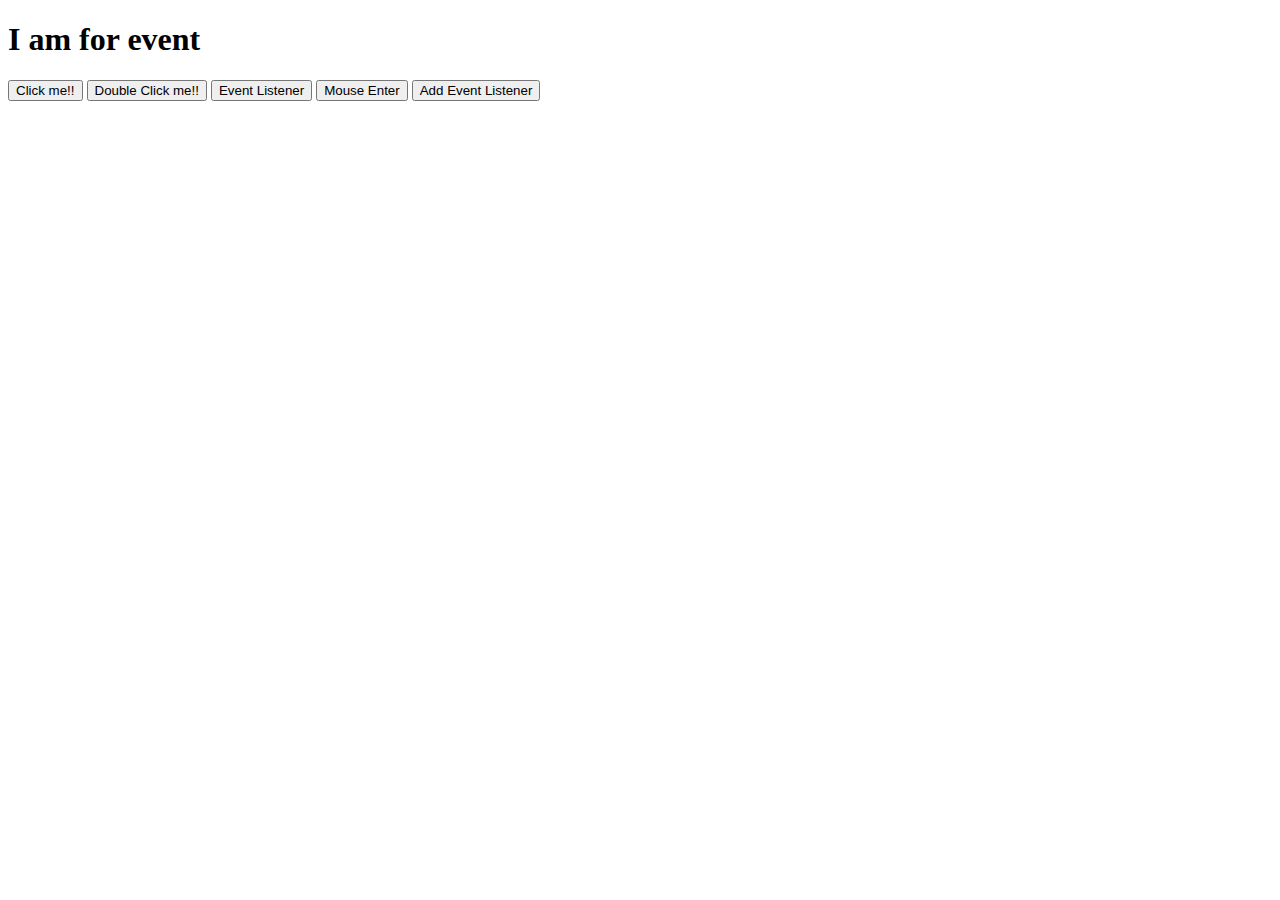
<file: event/index.html>
<!DOCTYPE html>
<html lang="en">
<head>
    <meta charset="UTF-8">
    <meta name="viewport" content="width=device-width, initial-scale=1.0">
    <title>Document</title>
</head>
<body>
    <h1>I am for event</h1>
    <button onclick="alert('Heyy!!! I clicked it'); alert('Stopped clicking!!')"> Click me!!</button>


    <button ondblclick="alert('Heyy!!! I double clicked it')"> Double Click me!!</button>


    <button class="btn_first">Event Listener</button>


    <button class="btn_mouseover"> Mouse Enter</button>


    <button class="eventListern">Add Event Listener</button>






    <script src="main.js"></script>
</body>
</html>
</file>
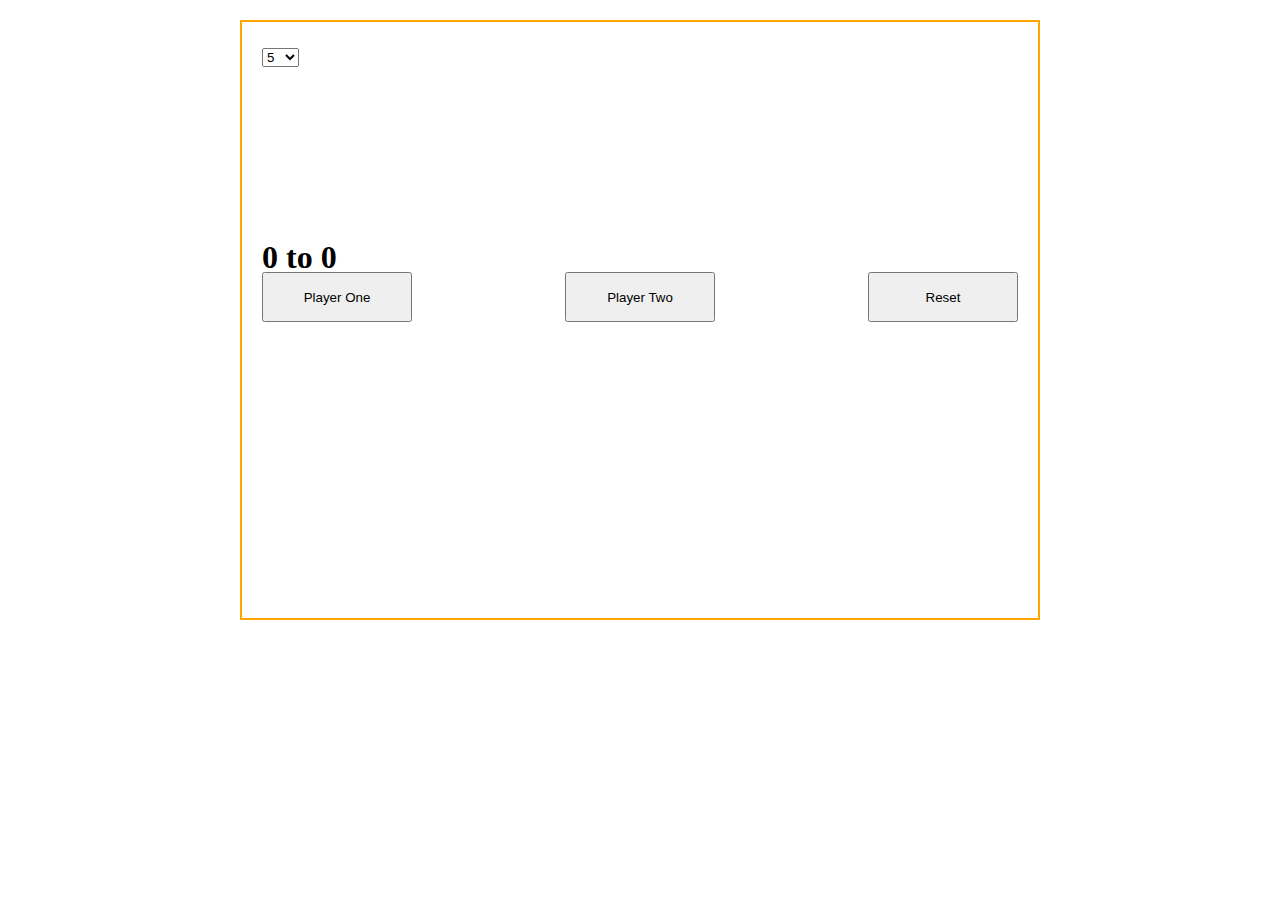
<file: scoreKeeper/index.html>
<!DOCTYPE html>
<html lang="en">
  <head>
    <meta charset="UTF-8" />
    <meta name="viewport" content="width=device-width, initial-scale=1.0" />
    <title>Score Keeper</title>
    <link rel="stylesheet" href="style.css" />
  </head>
  <body>
    <div class="container">
      <div class="winningScoreSelection">
        <select name="scoreSelection" id="scoreSelection">
          <option value="5">5</option>
          <option value="10">10</option>
          <option value="15">15</option>
          <option value="20">20</option>
          <option value="25">25</option>
          <option value="30">30</option>
          <option value="35">35</option>
          <option value="40">40</option>
        </select>
      </div>
      <div class="scoreBoard">
        <h1>
          <span id="playerOneScore">0</span> to
          <span id="playerTwoScore">0</span>
        </h1>
      </div>
      <div class="playerDetails"></div>
      <div class="scoreButtons">
        <button class="playerOne">Player One</button>
        <button class="playerTwo">Player Two</button>
        <button class="Reset">Reset</button>
      </div>
    </div>

    <script src="main.js"></script>
  </body>
</html>
</file>
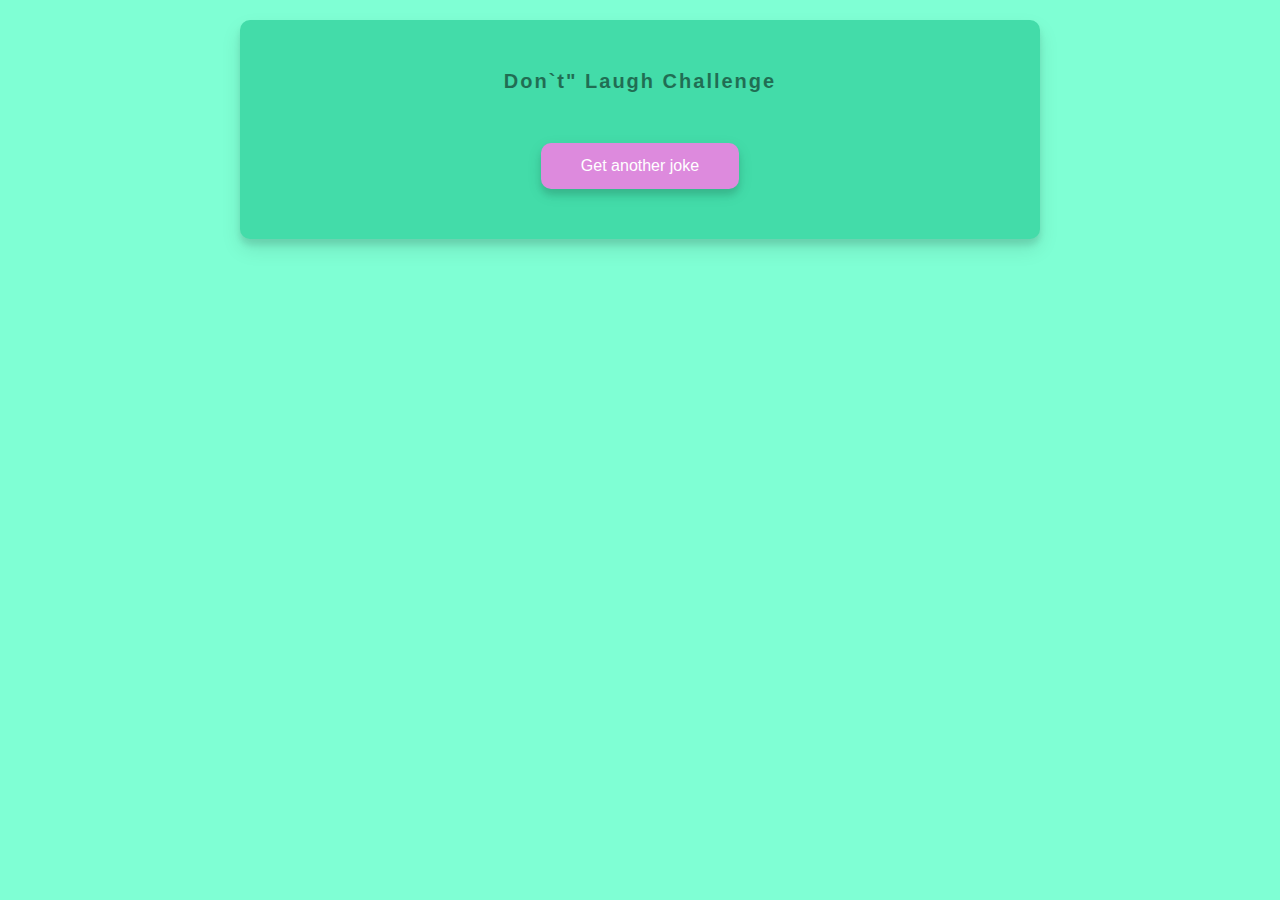
<file: asyncFunctions/dadJokes/index.html>
<!DOCTYPE html>
<html lang="en">
  <head>
    <meta charset="UTF-8" />
    <meta name="viewport" content="width=device-width, initial-scale=1.0" />
    <link rel="stylesheet" href="style.css" />
    <title>Dad Jokes</title>
  </head>
  <body>
    <div class="container">
      <h3 class="jokeHeader"> Don`t" Laugh Challenge</h3>
      <div class="jokeContainer" >
        <!--
            'New joke goes here!!!'
        -->
      </div>
      <button class="jokeBtn">Get another joke</button>
    </div>
    <script src="main.js"></script>
  </body>
</html>
</file>
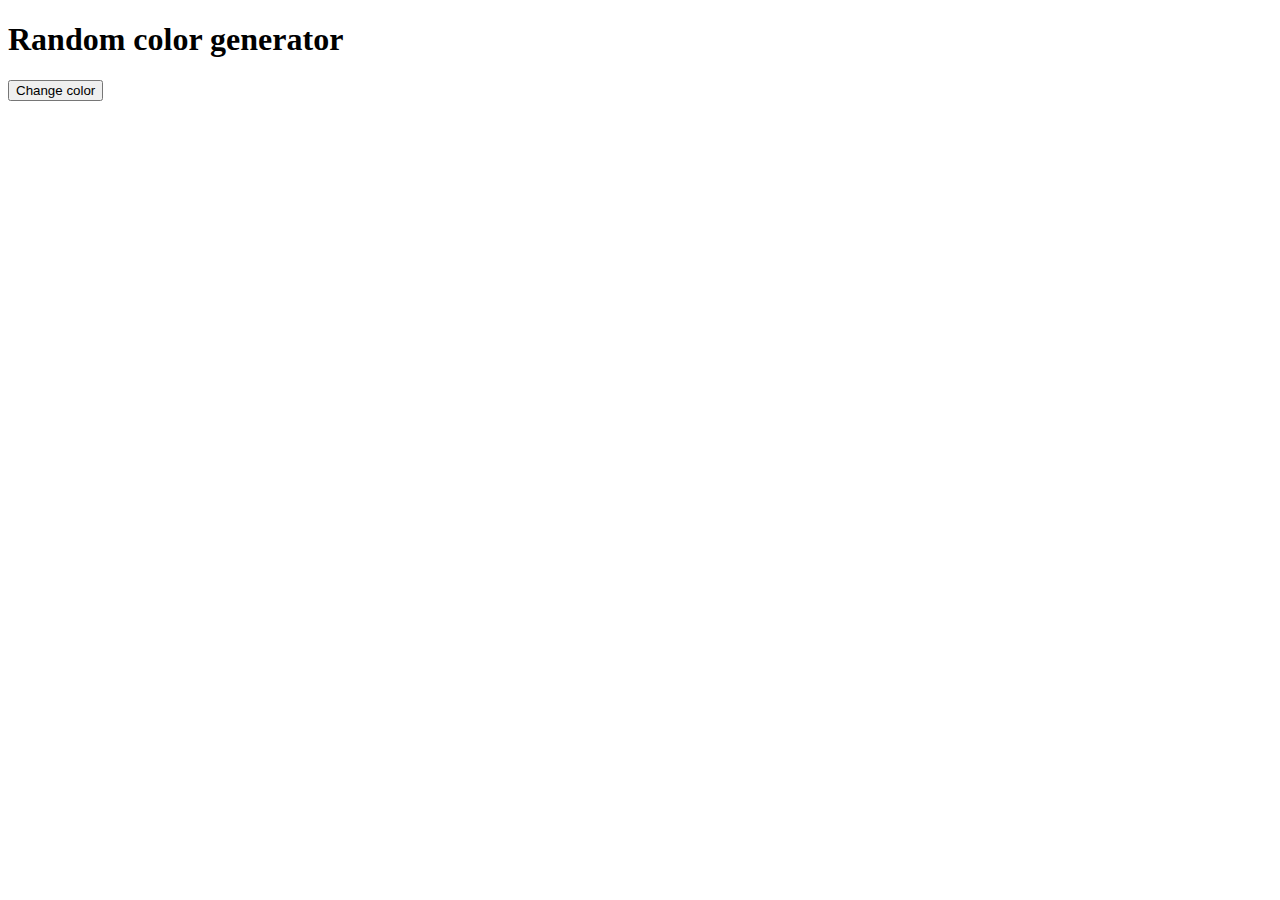
<file: event/eventExercice/index.html>
<!DOCTYPE html>
<html lang="en">
<head>
    <meta charset="UTF-8">
    <meta name="viewport" content="width=device-width, initial-scale=1.0">
    <title>Document</title>
</head>
<body>
    <h1>Random color generator</h1>
    <p id="color_number"></p>
    <button id="colorGenerator"> Change color</button>

    <script src="main.js"></script>
</body>
</html>
</file>
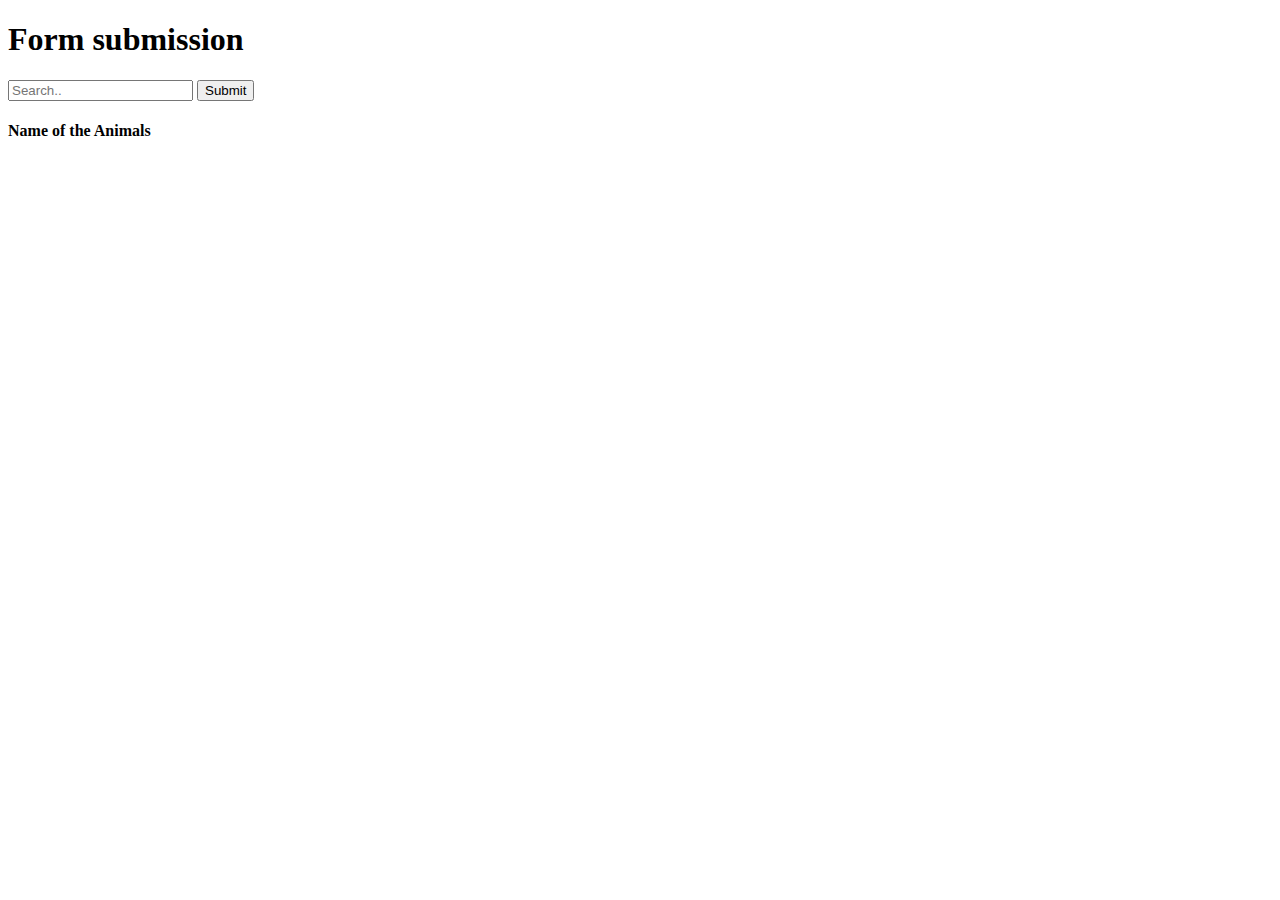
<file: event/eventForm/index.html>
<!DOCTYPE html>
<html lang="en">
  <head>
    <meta charset="UTF-8" />
    <meta name="viewport" content="width=device-width, initial-scale=1.0" />
    <title>Document</title>
  </head>
  <body>
    <h1>Form submission</h1>
    <form action="/shelter" id="form">

      <input type="text" placeholder="Search.." id="input" />
      <button>Submit</button>
      <h4>Name of the Animals</h4>

      <ul id="list">
      </ul>
    </form>

    <script src="main.js"></script>
  </body>
</html>
</file>
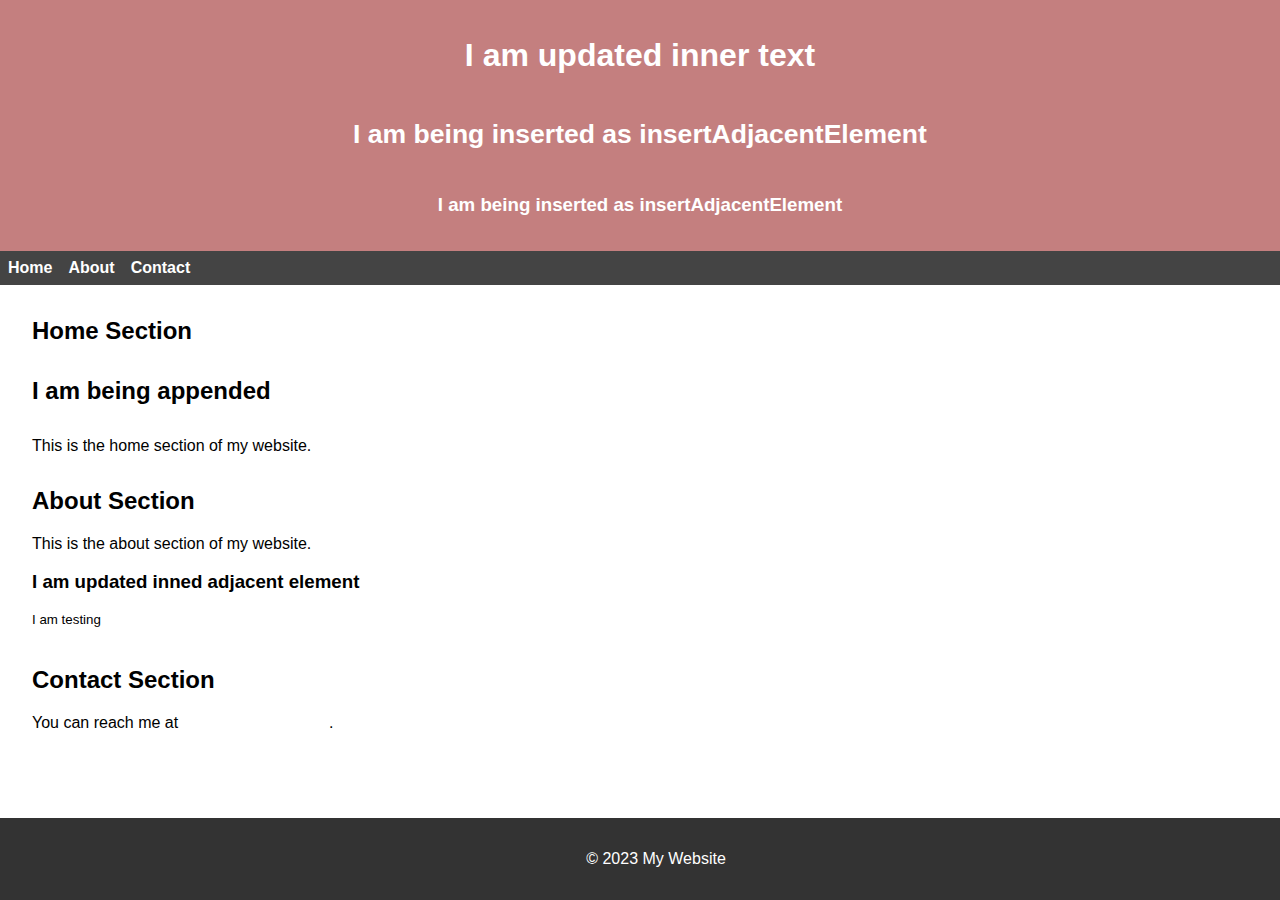
<file: DOM/main.html>
<!DOCTYPE html>
<html lang="en">

<head>
    <meta charset="UTF-8">
    <meta name="viewport" content="width=device-width, initial-scale=1.0">
    <title>My First HTML Page</title>
    <link rel="stylesheet" href="style.css">
    
</head>
<body>

    <header>
        <h1>Welcome to My Website</h1>
    </header>

    <nav>
        <ul>
            <li><a href="#home" class="nav-link">Home</a></li>
            <li><a href="#about" class="nav-link">About</a></li>
            <li><a href="#contact" class="nav-link">Contact</a></li>
        </ul>
    </nav>

    <section id="home">
        <h2 class="section-title">Home Section</h2>
        <p>This is the home section of my website.</p>
    </section>

    <section id="about">
        <h2 class="section-title">About Section</h2>
        <p>This is the about section of my website.</p>
    </section>

    <section id="contact">
        <h2 class="section-title">Contact Section</h2>
        <p>You can reach me at <a href="mailto:info@example.com" class="contact-link">info@example.com</a>.</p>
    </section>

    <footer>
        <p>&copy; 2023 My Website</p>
    </footer>

    <script src="dom.js"></script>
</body>
</html>
</file>
<file: scoreKeeper/style.css>
*{
    margin: 0px;
    padding: 0px;
    box-sizing: border-box;
}

body{
    font-family: 'Roboto Slab', serif;
    font-size: 16px;
    line-height: 30px;
    background-color: rgb(255, 255, 255);
    color: rgb(0, 0, 0);
}

.container {
    margin-top: 20px;
    margin-left: auto;
    margin-right: auto;
    width: 800px;
    height: 600px;
    border: 2px solid orange;
    padding: 20px;
}
.winningScoreSelection{
    height: 200px;
    width: 90%;
}

.scoreButtons {
    display: flex;
    justify-content: space-between;;
}

button {
    height: 50px;
    width: 150px;
}

.winner {
    color: green;
}

.loser {
    color: red;
}
</file>
<file: asyncFunctions/dadJokes/style.css>
* {
  margin: 0px;
  padding: 0px;
  box-sizing: border-box;
}

body {
  background-color: rgb(127, 255, 212);
  font-family: "Lucida Sans", "Lucida Sans Regular", "Lucida Grande",
    "Lucida Sans Unicode", Geneva, Verdana, sans-serif;
  display: flex;
  flex-direction: column;
  align-items: center;
  justify-content: center;
  height: vh;
  overflow: hidden;
  margin: 0;
  padding: 20px;
}

.container {
  background-color: rgb(67, 220, 169);
  border-radius: 10px;
  box-shadow: 0 10px 20px rgba(0, 0, 0, 0.1), 0 6px 6px rgba(0, 0, 0, 0.1);
  padding: 50px 20px;
  text-align: center;
  max-width: 100%;
  width: 800px;
}

.jokeHeader {
  margin: 0px;
  opacity: 0.5;
  letter-spacing: 2px;
  font-size: 20px;
}

.jokeContainer {
  font-size: 20px;
  letter-spacing: 1px;
  line-height: 40px;
  margin: 50px auto;
  max-width: 600px;
}

.jokeBtn {
  background-color: rgb(221, 138, 221);
  color: white;
  border: 0;
  border-radius: 10px;
  box-shadow: 0 5px 15px rgba(0, 0, 0, 0.1), 0 6px 6px rgba(0, 0, 0, 0.1);
  padding: 14px 40px;
  font-size: 16px;
  cursor: pointer;
}

.jokeBtn:focus {
  outline: 0;
}

.jokeBtn:active {
  transform: scale(0.98);
}
</file>
<file: DOM/style.css>
body {
    font-family: Arial, sans-serif;
    margin: 0;
    padding: 0;
    box-sizing: border-box;
}

header {
    background-color: #c47f7f;
    color: #fff;
    text-align: center;
    padding: 1em;
}

nav {
    background-color: #444;
    padding: 0.5em;
}

ul {
    list-style-type: none;
    margin: 0;
    padding: 0;
    overflow: hidden;
}

li {
    float: left;
    margin-right: 1em;
}

a {
    color: #fff;
    text-decoration: none;
    font-weight: bold;
}

section {
    margin: 2em;
}

footer {
    background-color: #333;
    color: #fff;
    text-align: center;
    padding: 1em;
    position: fixed;
    bottom: 0;
    width: 100%;
}
</file>
